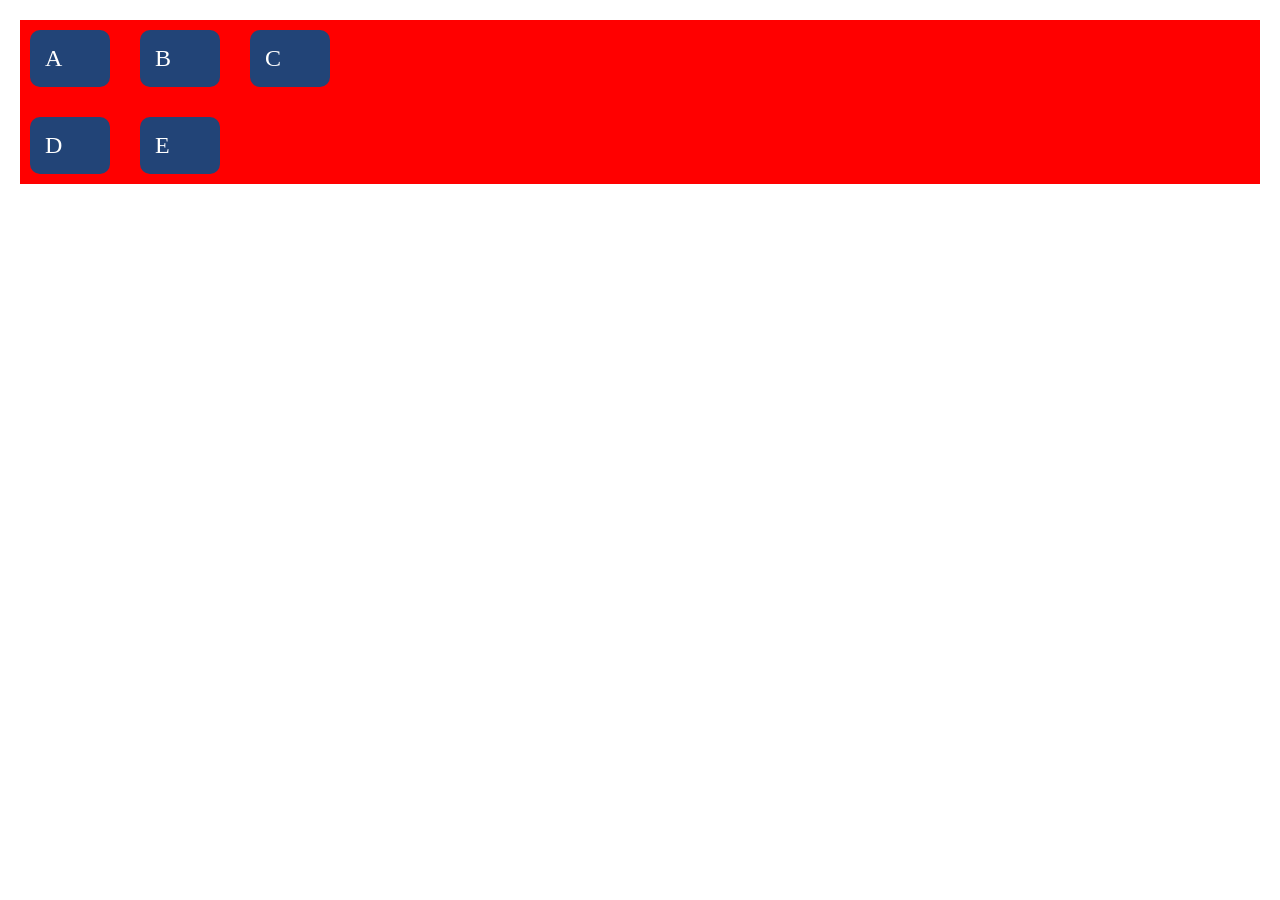
<file: index.html>
<!DOCTYPE html>
<html lang="en">
<head>
    <meta charset="UTF-8">
    <meta name="viewport" content="width=device-width, initial-scale=1.0">
    <title>Css- Grids</title>
    <link rel="stylesheet" href="cssgrid.css">
</head>
<body>
    <div class="container">
        <div class="box a">A</div>
        <div class="box b">B</div>
        <div class="box c">C</div>
        <div class="box d">D</div>
        <div class="box e">E</div>
    </div>
</body>
</html>
</file>
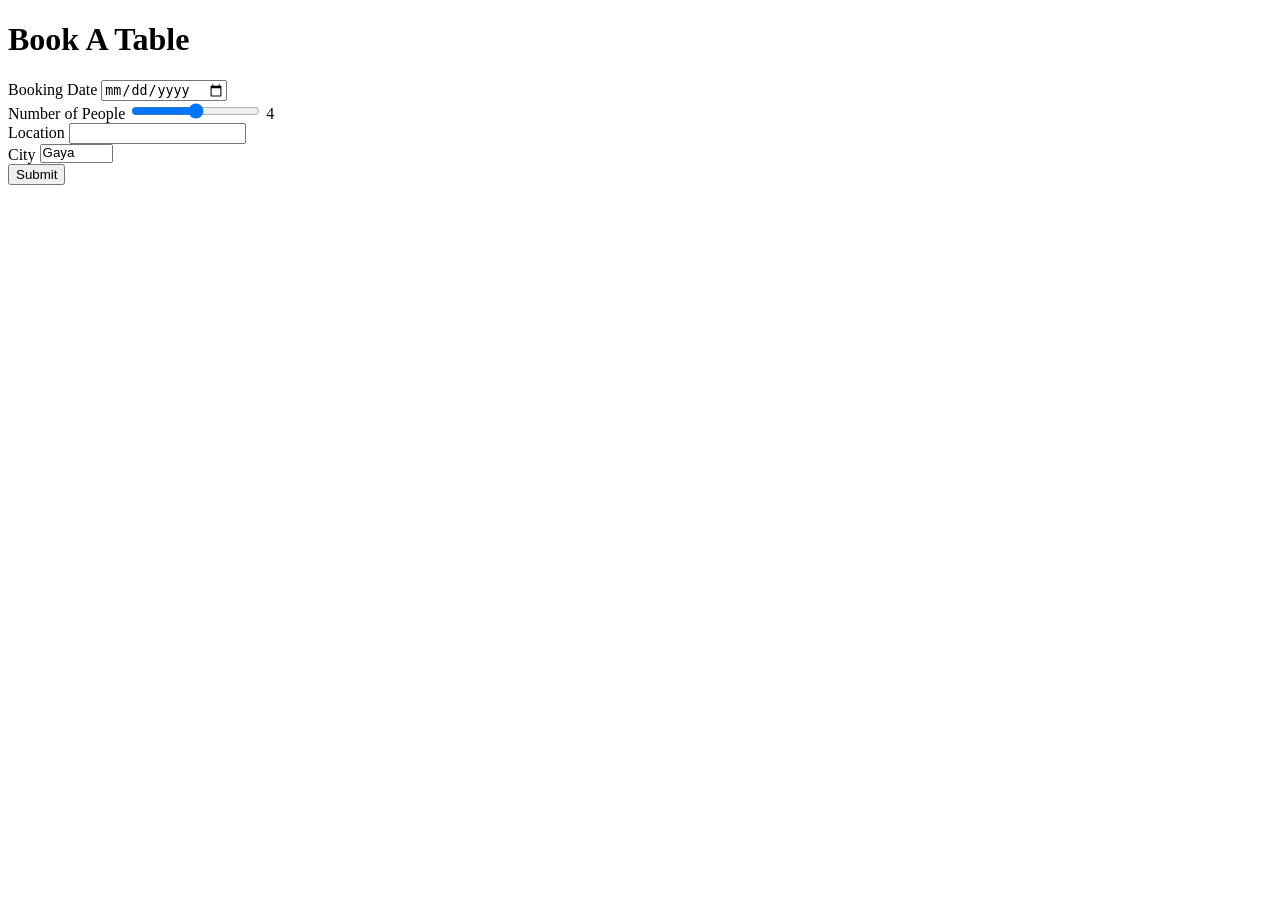
<file: booking.html>
<!DOCTYPE html>
<html lang="en">
<head>
    <meta charset="UTF-8">
    <meta name="viewport" content="width=device-width, initial-scale=1.0">
    <title>Booking Form</title>
</head>
<body>
    <h1>Book A Table</h1>
    <form action="POST">
        <div>
            <label for="booking_date">Booking Date</label>
            <input type="date" name="booking_date" id="booking_date">
        </div>
        <div>
            <label for="booking_size">Number of People</label>
            <input type="range" name="booking_size" id="booking_size" min="4" max="10" oninput="this.nextElementSibling.value=this.value">
            <output>4</output>
        </div>
        <div>
            <label for="location">Location</label>
            <input name="booking_location" id="location" list="locations">
            <datalist id="locations">
                <option value="Downtown"></option>
                <option value="Green Park"></option>
                <option value="Valley"></option>
                <option value="Mountain"></option>
                <option value="Hill Mountain"></option>
                <option value="Ever Mountain"></option>
            </datalist> <br>
            <label for="district">City</label>
            <select name="district" id="district" size="1" multiple>
            <option value="gaya">Gaya</option>
            <option value="Bodhgaya">Bodhgaya</option>
            <option value="Samastipur">Samastipur</option>
            <option value="Nalanda">Nalanda</option>
            <option value="gaya">Gaya</option>
            <option value="Bodhgaya">Bodhgaya</option>
            <option value="Samastipur">Samastipur</option>
            <option value="Nalanda">Nalanda</option>
            <option value="gaya">Gaya</option>
            <option value="Bodhgaya">Bodhgaya</option>
            <option value="Samastipur">Samastipur</option>
            <option value="Nalanda">Nalanda</option>
            <option value="gaya">Gaya</option>
            <option value="Bodhgaya">Bodhgaya</option>
            <option value="Samastipur">Samastipur</option>
            <option value="Nalanda">Nalanda</option>
            </select>
            
        </div>
        <button type="submit">Submit</button>
    </form>
</body>
</html>
</file>
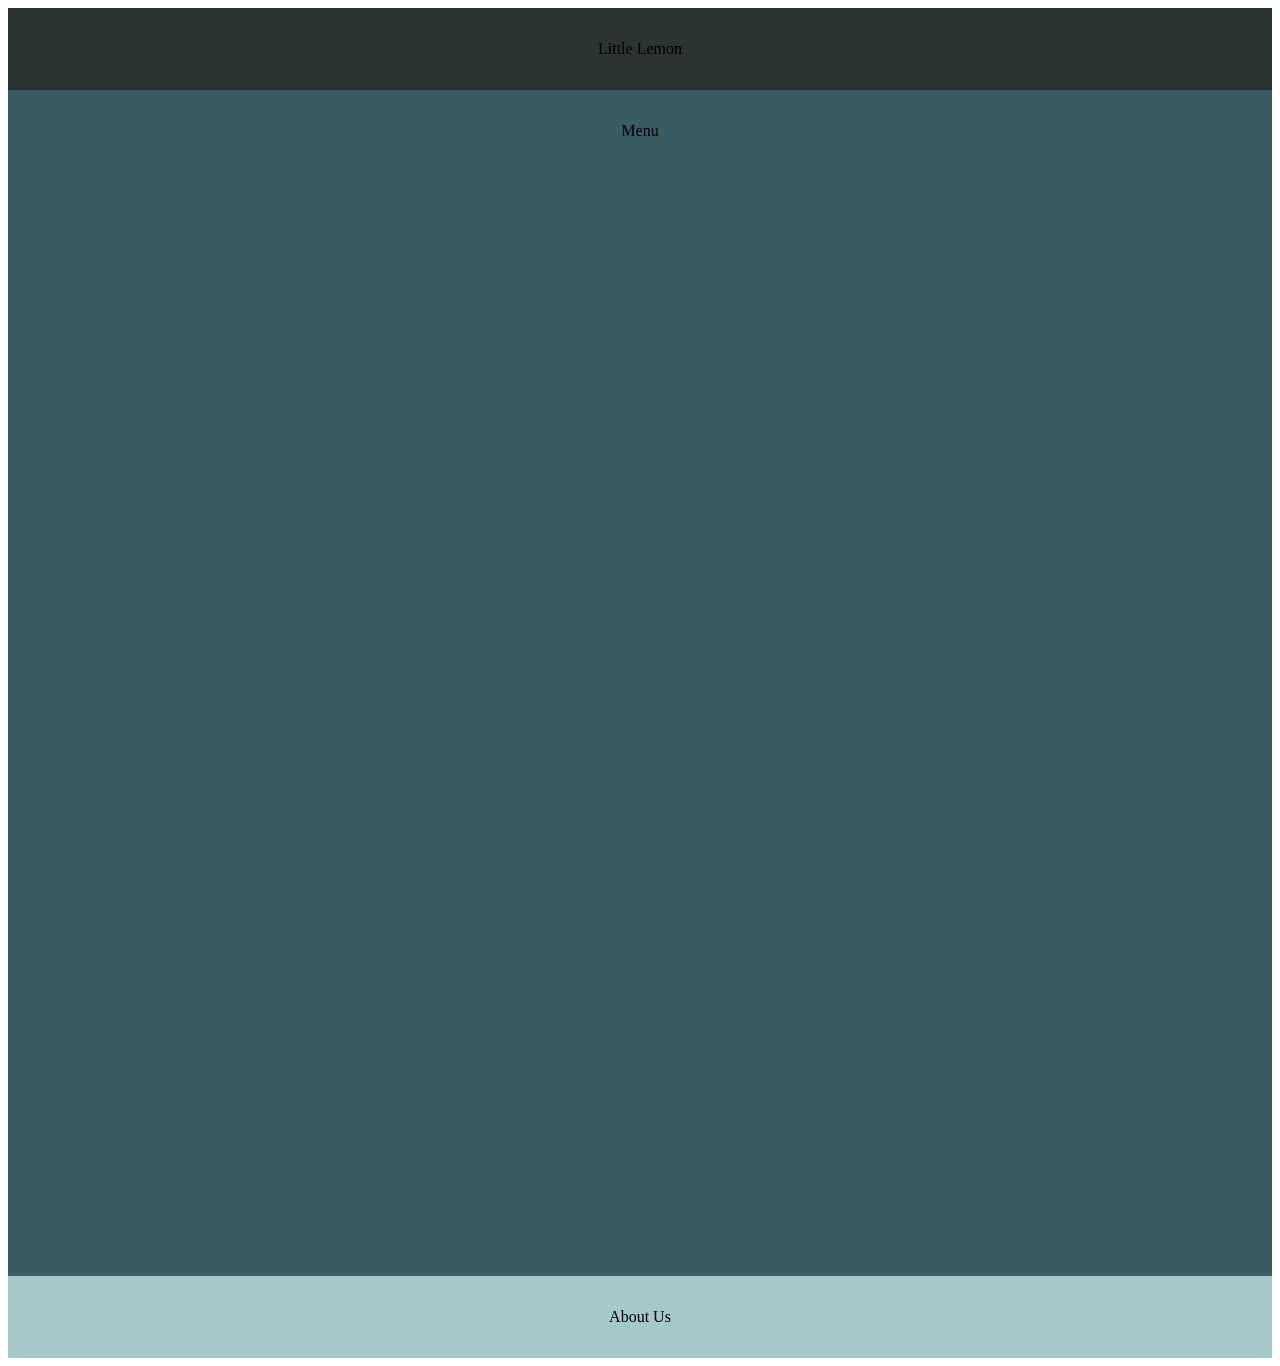
<file: extra.html>
<!DOCTYPE html>
<html lang="en">
<head>
    <meta charset="UTF-8">
    <meta name="viewport" content="width=device-width, initial-scale=1.0">
    <title>Extra Grid Practice </title>
    <link rel="stylesheet" href="extra.css">
</head>
<body>
    <header>
        Little Lemon
    </header>
    <main>
        Menu
    </main>
    <footer>
        About Us
    </footer>
</body>
</html>
</file>
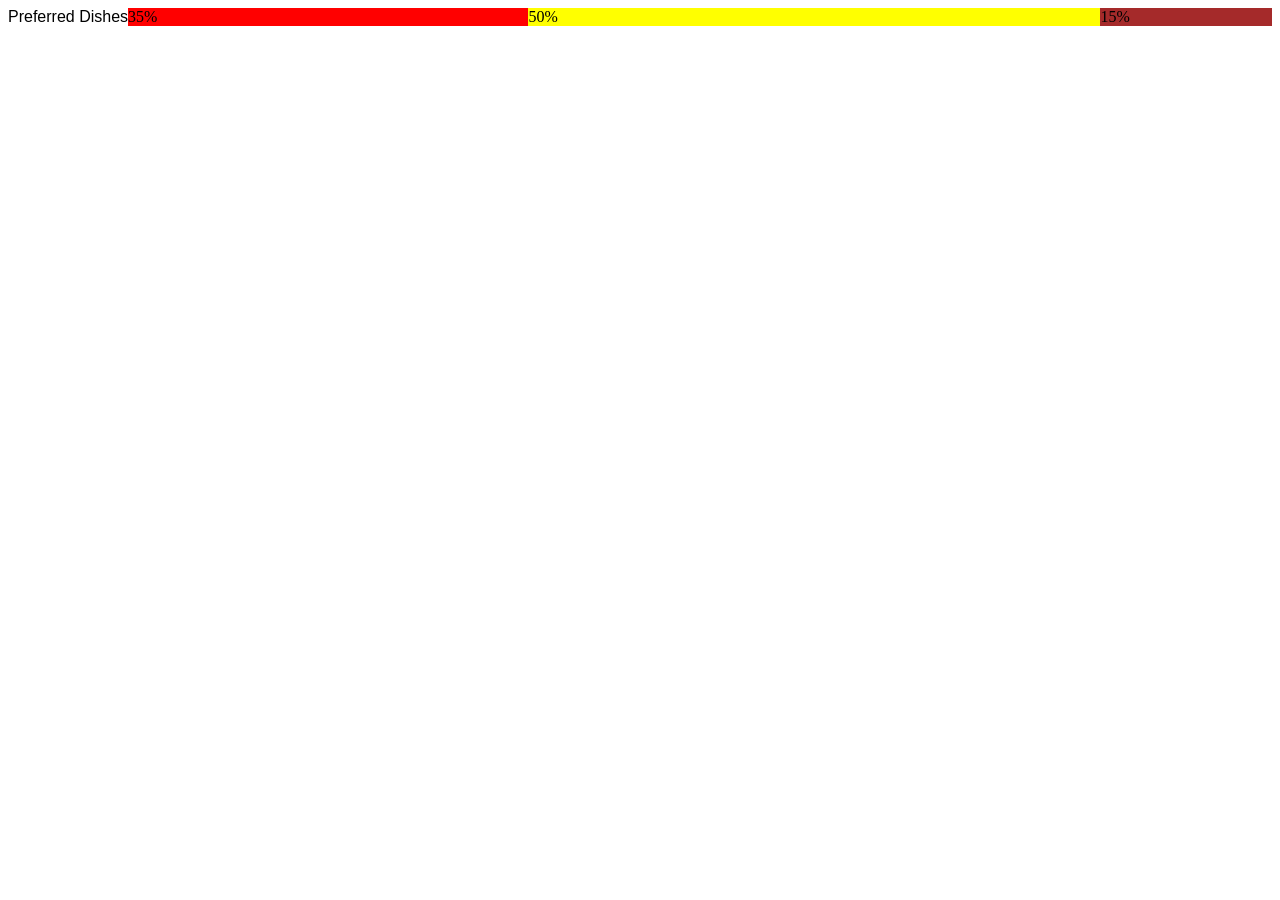
<file: Flexbox.html>
<!DOCTYPE html>
<html lang="en">
<head>
    <meta charset="UTF-8">
    <meta name="viewport" content="width=device-width, initial-scale=1.0">
    <title>FlexBox- Practice </title>
    <link rel="stylesheet" href="flexbox.css">
</head>
<body>
    <div class="row">
        <div class="label">Preferred Dishes</div>
        <div class="container">
            <div class="dish pasta" style="flex-basis: 35%;">35%</div>
            <div class="dish pizza" style="flex-basis: 50%;">50%</div>
            <div class="dish burger"style="flex-basis: 15%;">15%</div>
        </div>
    </div>
</body>
</html>
</file>
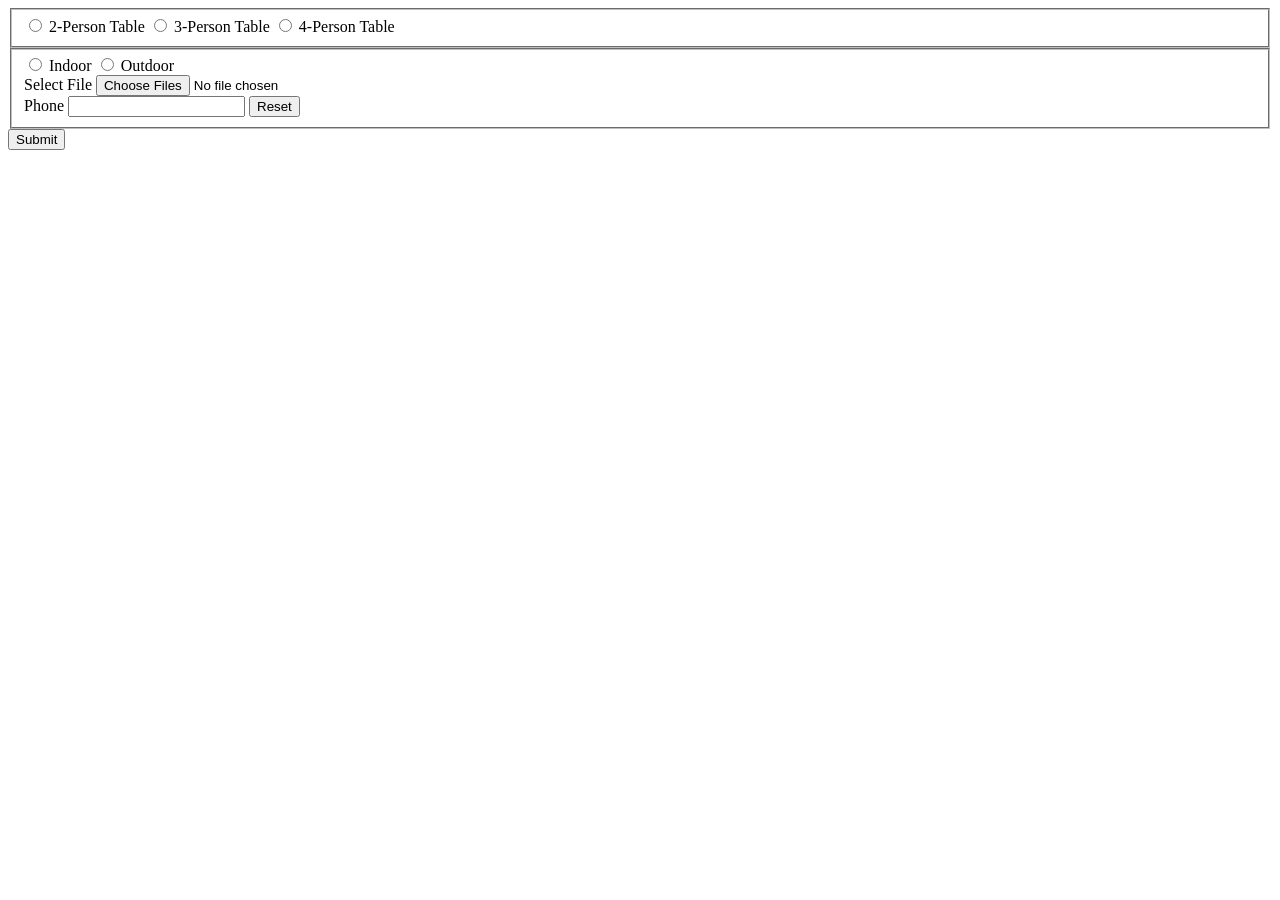
<file: form.html>
<!DOCTYPE html>
<html lang="en">
<head>
    <meta charset="UTF-8">
    <meta name="viewport" content="width=device-width, initial-scale=1.0">
    <title>Form Practice</title>
</head>
<body>
    <form action="POST">
        <fieldset id="size">
            <input type="radio" value="2" name="size" id="2"> <label for="2">2-Person Table</label> 
            <label> <input type="radio" value="3" name="size"> 3-Person Table</label>
            <label> <input type="radio" value="4" name="size"> 4-Person Table</label>
        </fieldset>
        <fieldset>
            <input type="radio" name="ind" id="location-in">
            <label for="location-in">Indoor</label>
            <input type="radio" name="ind" id="location-out">
            <label for="location-out">Outdoor</label> <br>
            <label for="gallery">Select File</label>
            <input type="file" id="gallery" name="gallery" multiple> <br>
            <label for="phone">Phone</label> 
            <input type="tel" id="phone" name="phone" id="phone" pattern=”^(?:0|\+?44)(?:\d\s?){9,10}$” >
            <input type="reset">
        </fieldset>
        <button type="submit">Submit</button>
    </form>
</body>
</html>
</file>
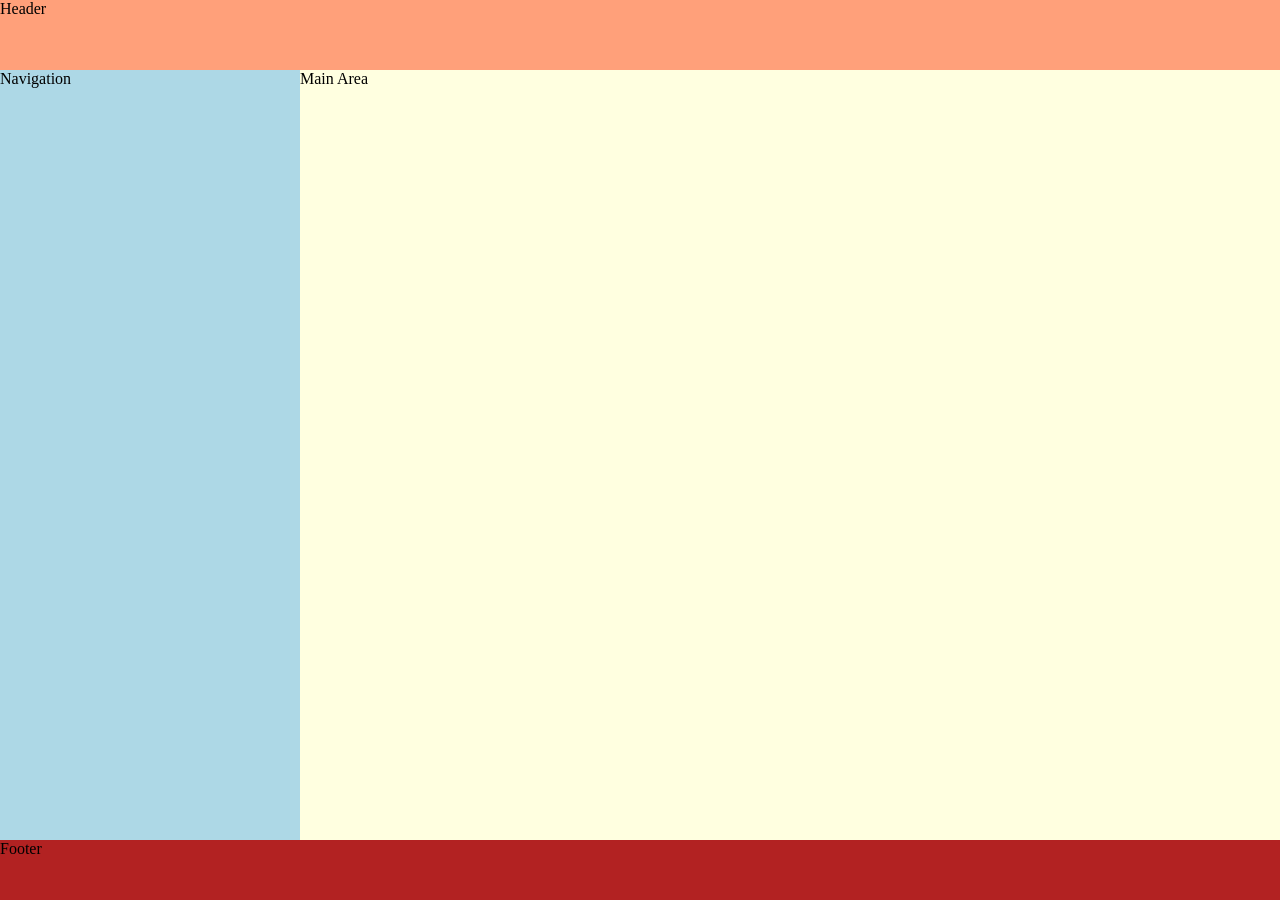
<file: grid-template-area.html>
<!DOCTYPE html>
<html lang="en">
<head>
    <meta charset="UTF-8">
    <meta name="viewport" content="width=device-width, initial-scale=1.0">
    <title>Grid-template-area</title>
    <link rel="stylesheet" href="grid-template-area.css">
</head>
<body>
    <header>
        Header
    </header>
    <nav class="nav-bar">
        Navigation
    </nav>
    <main>
        Main Area
    </main>
    <footer>
        Footer
    </footer>
</body>
</html>
</file>
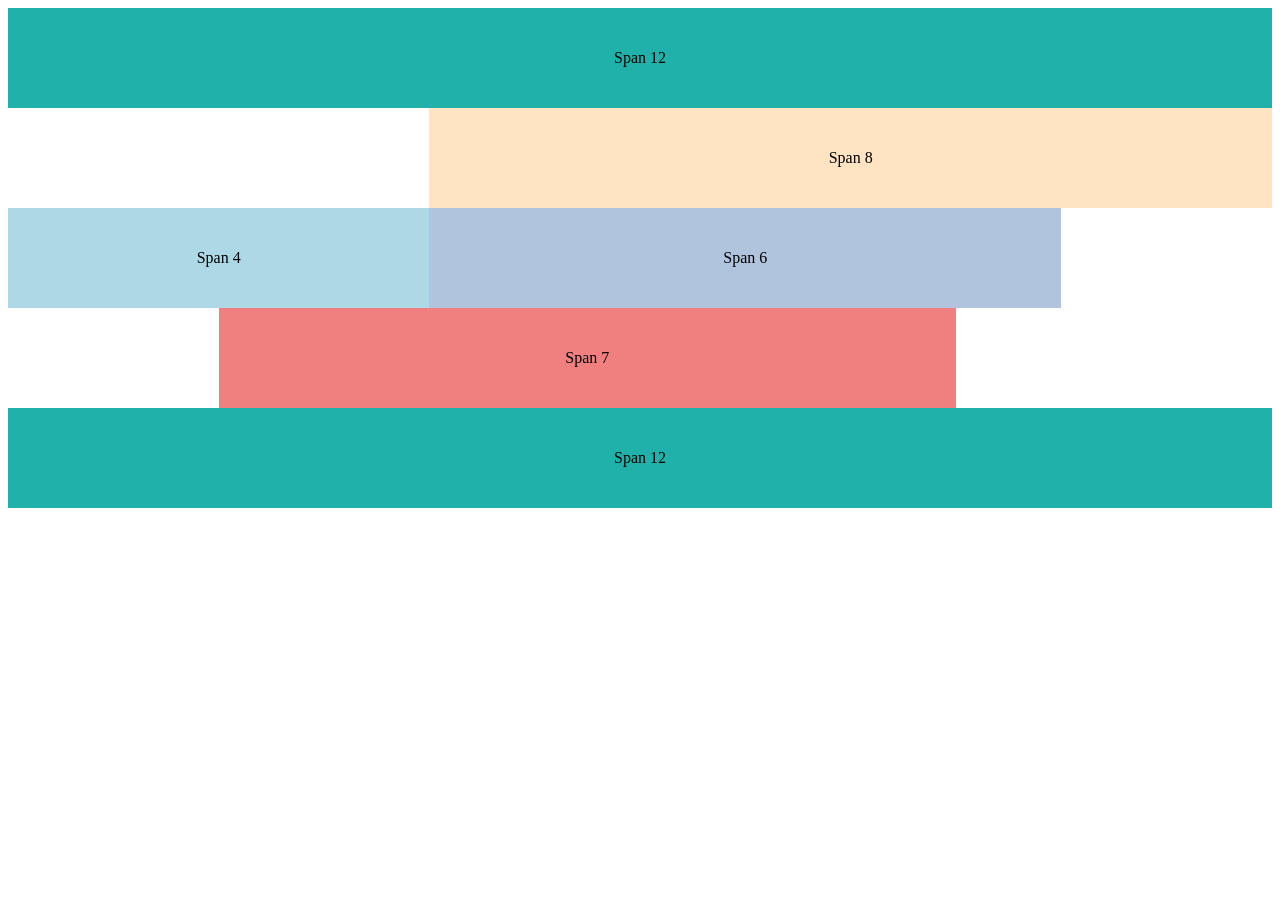
<file: gridtwelve.html>
<!DOCTYPE html>
<html lang="en">
<head>
    <meta charset="UTF-8">
    <meta name="viewport" content="width=device-width, initial-scale=1.0">
    <title>Document</title>
    <link rel="stylesheet" href="gridtwelve.css">
</head>
<body>
    <div class="parent">
        <div class="segment twelve">Span 12</div>
        <div class="segment eight">Span 8</div>
        <div class="segment four">Span 4</div>
        <div class="segment six">Span 6</div>
        <div class="segment seven">Span 7</div>
        <div class="segment twelve">Span 12</div>

    </div>
    
</body>
</html>
</file>
<file: cssgrid.css>
body{
    margin:20px;
}
.box{
    color: #fff;
    background-color: #247;
    padding:15px;
    margin:10px;
    border-radius: 10px;
    font-size: 150%;
}
.container{
    display: grid;
    grid-template-columns: repeat(3,100px);
    grid-auto-rows: auto;
    background-color: red;
    grid-gap: 10px;
}
</file>
<file: extra.css>
body{
    display: grid;
    height: 150vh;
    grid-template-rows: auto 1fr auto;
}
header{
    background-color: #2C3333;
    padding: 2em;
    text-align: center;
}
main{
    padding:2em;
    text-align: center;
    background-color: #395B64;
}
footer{
    padding: 2em;
    text-align: center;
    background-color:#A5C9CA ;
}
</file>
<file: flexbox.css>
.row{
    display:flex;
    align-items: stretch;
}
.row .label{
    flex: 0 0 auto;
    font-family: Verdana, Geneva, Tahoma, sans-serif;
}
.row .container{
    flex:1;
    display: flex;
    justify-content: flex-start;
}

.pasta{
    background-color    : red;
}
.burger{
    background-color: brown;
}
.pizza{
    background-color: yellow;
}
</file>
<file: grid-template-area.css>
body{
    margin:0;
    padding:0;
    display: grid;
    height: 100vh;
    grid-template-areas: "head head head"
                        " nav  main main"
                        "footer footer footer";
    grid-template-columns: 300px 1fr 150px;
    grid-template-rows: 70px 1fr 60px;
}
header{
    grid-area: head;
    background-color: lightsalmon;
}
.nav-bar {
    grid-area:nav;
    background-color: lightblue;
}
main { 
    grid-area: main; 
    background-color: lightyellow; 
} 

   

footer { 
    grid-area: footer; 
    background-color: firebrick; 
}
</file>
<file: gridtwelve.css>
.parent {
    display: grid;
    grid-template-columns: repeat(12,1fr);
}
.segment{
    display: grid;
    place-items: center;
    text-align: center;
    grid-template-rows: 100px;
}
.twelve{
    background-color: lightseagreen;
    grid-column: 1/ span 12;
}  
.eight{
    background-color: bisque;
    grid-column: 5/span 8;
}
.four{
    background-color: lightblue;
    grid-column: 1/ span 4;
}
.six{
    grid-column:5/span 6;
    background-color: lightsteelblue;
}
.seven{
    grid-column: 3/span 7;
    background-color: lightcoral;
}
</file>
